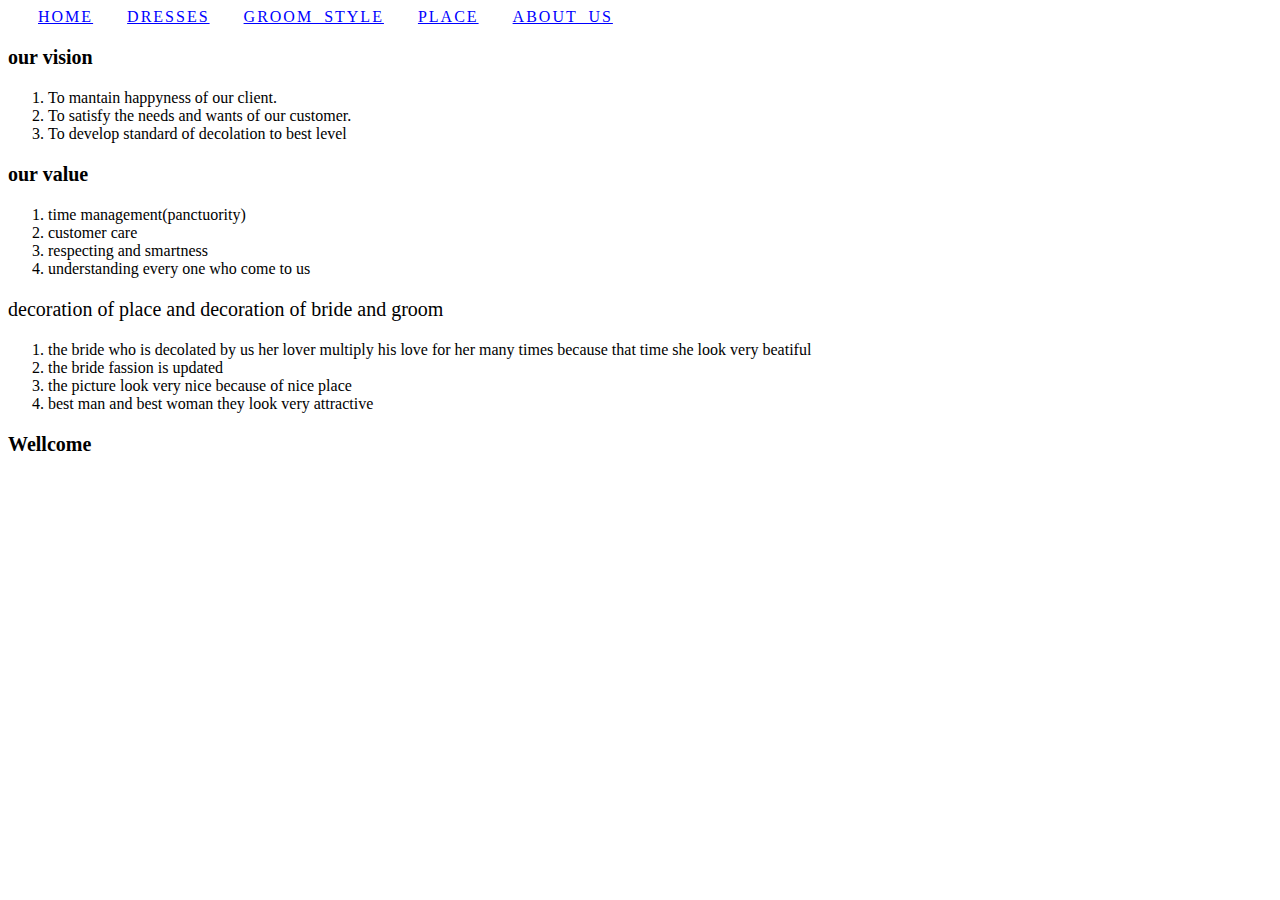
<file: aboutus.html>
<html>
  <head>
    <meta charset="utf-8">
    <meta name="viewport" content="width=device-width">
    <title>MyCustom Web Page</title>
    <link rel="stylesheet" type="text/css" href="1.styles.css">
  </head>
  <body>
    <firstsection>
    <nav>
      
        <a href="#">home</a>
        <a href="Dresses.html">dresses</a>
        <a href="groom style.html">groom style</a>
        <a href="place.html">place</a>
        <a href="#">about us</a>
      
    </nav>
    <p><strong>our vision</strong></p>
            <ol>
              <li>To mantain happyness of our client.</li>
              <li>To satisfy the needs and wants of our customer.</li>
              <li>To develop standard of decolation to best level </li>
            </ol>
            <p><strong>our value</strong></p>
            <ol>
              <li>time management(panctuority)</li>
              <li>customer care</li>
              <li>respecting and smartness</li>
              <li>understanding every one who come to us</li>
            </ol>
    <p><strong></strong>decoration of place and decoration of bride and groom</p>
      <ol>
        <li> the bride who is decolated by us her lover multiply his love for her many times because that time she look very beatiful</li>
        <li> the bride fassion is updated</li>
        <li> the picture look very nice because of nice place</li>
        <li> best man and best woman they look very attractive</li>
      </ol>
      
     <p><strong>Wellcome</strong></p>
  
     </firstsection>
     </body>
     </html>
</file>
<file: 1.styles.css>
a{
    letter-spacing:2px;
    word-spacing: 5px;
    
    color:blue;
    margin-left:30px;
    text-transform:uppercase;
    display:inline;
  }
  head{
    text-decoration:none;
    text-align:center;
  }
  .start{
    background-image:url("https://media.glamour.com/photos/59e7b92fd4bbde520fa022af/6:7/w_768/weddings-hub-lede-new.jpg");
    background-repeat:no repeat ;
    background-size:cover;
  }
  p{
    
    font-size:20px;
  }
  
  footer{
    margin-top:500px;
    background-color:grey;
    padding:1px;
    line-height: 1;
    text-align: center;
  }
  
  .yes{
  float:left;
  justify-content: flex-end;
  margin-top:500px;
  
  
  
  }
</file>
